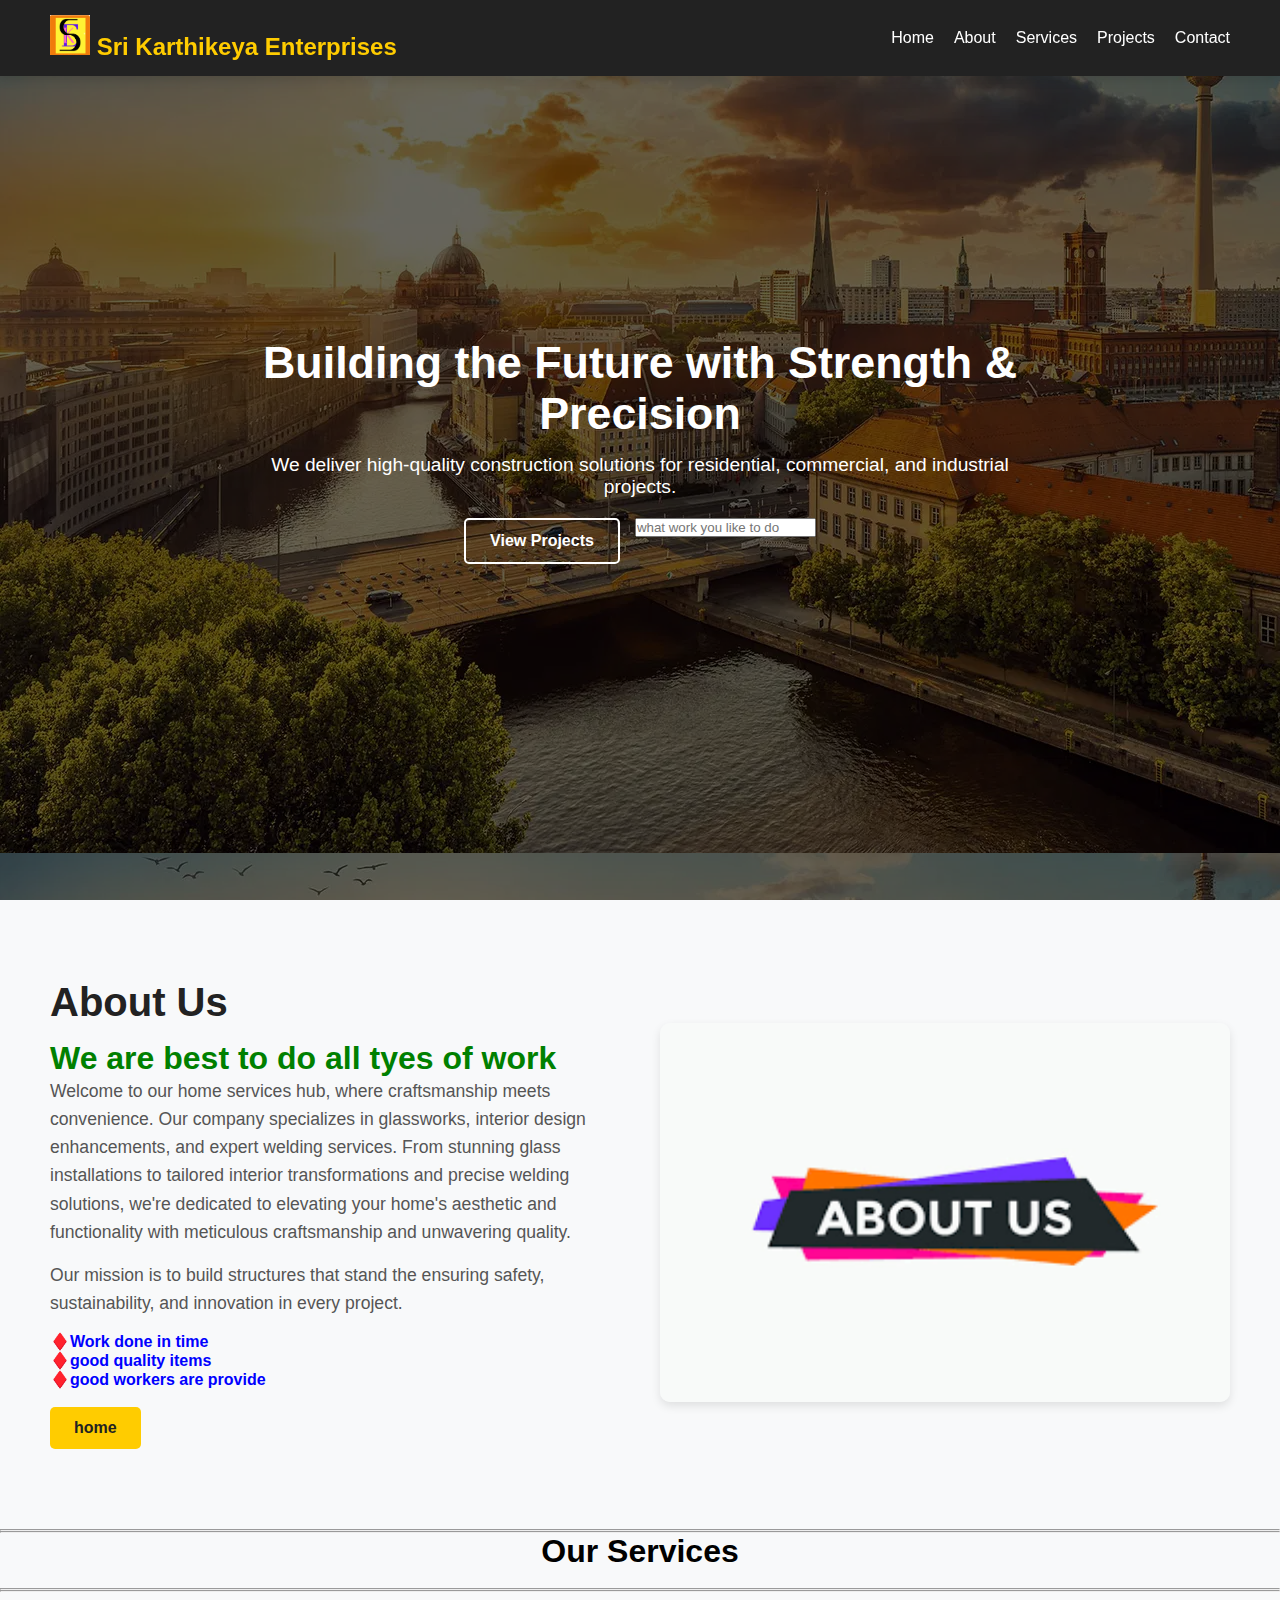
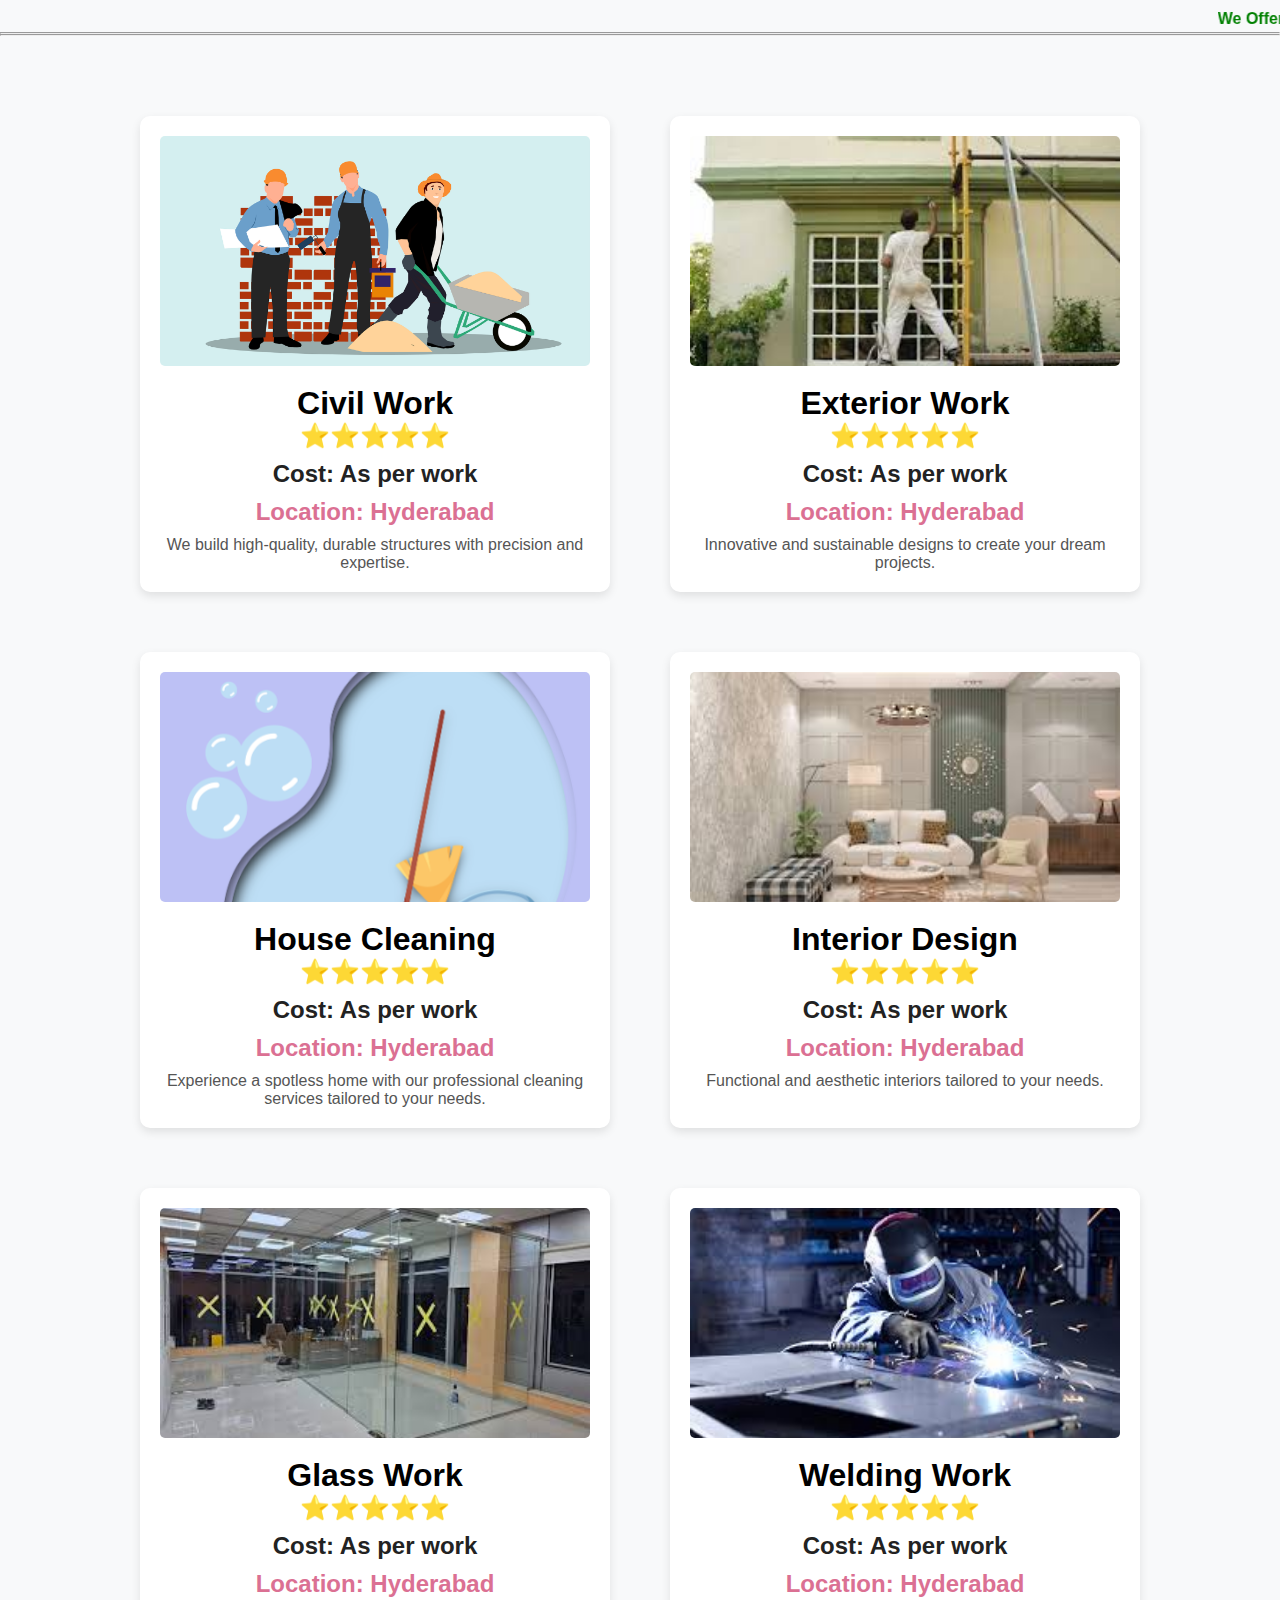
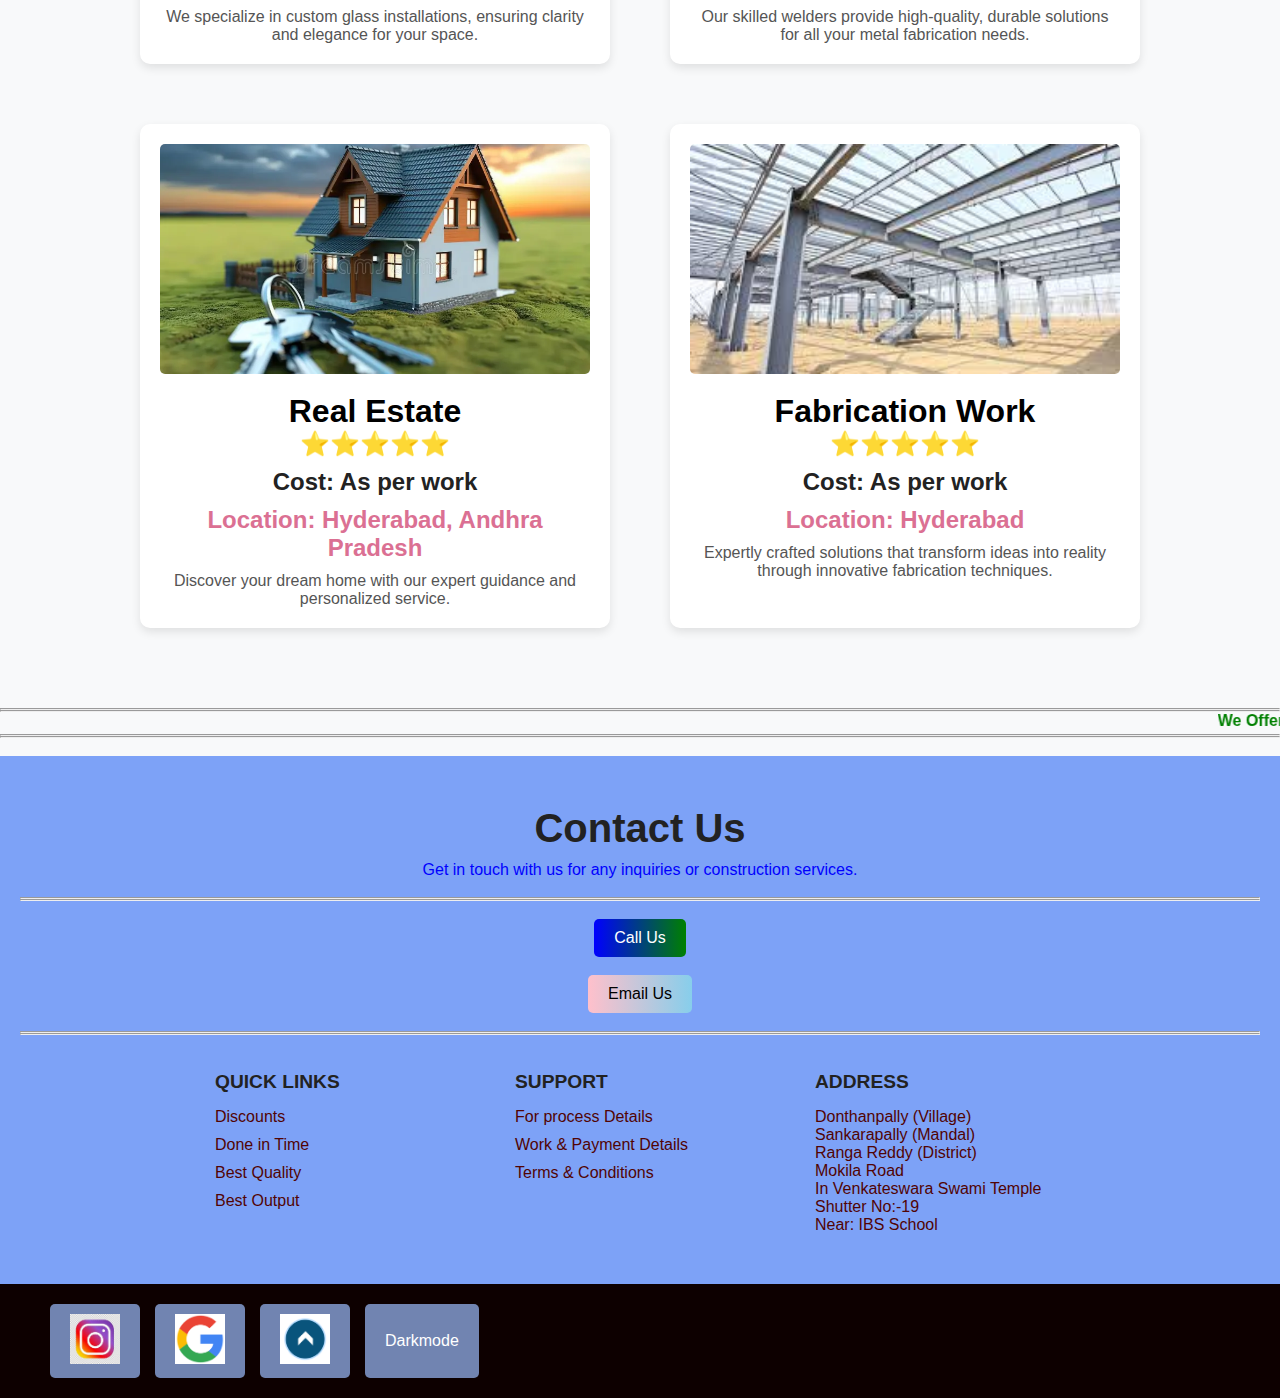
<file: index.html>
<!DOCTYPE html>
<html lang="en">
<head>
    <meta charset="UTF-8">
    <meta name="viewport" content="width=device-width, initial-scale=1.0">
    <title>Sri Karthikeya Enterprises</title>
    <link rel="stylesheet" href="karthikeya.css">
    <script defer src="karthikeya.js"></script>
</head>
<body>

    <!-- Header Section -->
    <header>
        <div class="container">
            <a href="#" class="logo">
                <image src="images\logo.png" width="40" height="40">      Sri Karthikeya Enterprises</image></a>
            <nav>
                <ul class="nav-links">
                    <li><a href="#">Home</a></li>
                    <li><a href="#">About</a></li>
                    <li><a href="#">Services</a></li>
                    <li><a href="#">Projects</a></li>
                    
                    <li><a href="#">Contact</a></li>
                </ul>
            </nav>
            
            <div class="hamburger" onclick="toggleMenu()">☰</div>
        </div>
    </header>
 <!-- Hero Section -->
 <section class="hero">
    <div class="overlay"></div>
    <div class="hero-content">
        <h1>Building the Future with Strength & Precision</h1>
        <p>We deliver high-quality construction solutions for residential, commercial, and industrial projects.</p>
        <div class="hero-buttons">
            
            <a href="https://www.instagram.com/sri_karthikeya_enterprise?utm_source=ig_web_button_share_sheet&igsh=ZDNlZDc0MzIxNw==" class="btn-secondary">View Projects</a>
            <!--===============Banner================-->
                <form class="form">
                    <input type="text" list="mylist" placeholder="what work you like to do">
                    <datalist id="mylist">
                        <option>Real State,hyd</option>
                        <option>Civil Work</option>
                        <option>Exterior Work</option>
                        <option>House Cleaning</option>
                        <option>Glass Fitting</option>
                        <option>Interior Work</option>
                        <option>Welding Work</option>
                    </datalist>

        </div>
    </div>
</section>
<!--about ou-->

 <p><section class="about">
    <div class="container">
        <div class="about-content">
        <h2>About Us</h2>
        <h1 class="hii">We are best to do all tyes of work</h1>
        <p>Welcome to our home services hub, where craftsmanship meets convenience. Our company specializes in glassworks, interior design enhancements, and expert welding services. From stunning glass installations to tailored interior transformations and precise welding solutions, we're dedicated to elevating your home's aesthetic and functionality with meticulous craftsmanship and unwavering quality.</p>
        <p>Our mission is to build structures that stand the ensuring safety, sustainability, and innovation in every project.</p>
         <h4 class="bye">♦️Work done in time<br>
          ♦️good quality items<br>
          ♦️good workers are provide</h4><br>
        <a href="#" class="btn-primary">home</a>
    </div>
        <div class="about-image">
            <img src="images\aboutus.png" alt="Construction Work">
        </div>
    </div> 
</section>
<hr><hr>
<!-- services section -->
 <center><h1>Our Services </h1></center><br><hr><hr>
 <br><marquee><h4 class="hii">We Offer a Wide Range of Construction Services Tailored to Meet Your Needs.</h4></marquee><br><hr><hr>
<section class="services">
    <div class="container">

        <div class="services-grid">
            <div class="service-item">
                <img src="images\civil.png" alt="General Construction">
                <h1>Civil Work</h1>
                <h3>⭐⭐⭐⭐⭐</h3>
                <h3>Cost: As per work</h3>
                <h3 class="hari">Location: Hyderabad</h3>
                <p>We build high-quality, durable structures with precision and expertise.</p>
            </div>
            
            <div class="service-item">
                <img src="images\exter.png" alt="Architectural Design">
                <h1>Exterior Work</h1>
                <h3>⭐⭐⭐⭐⭐</h3>
                <h3>Cost: As per work</h3>
                <h3 class="hari">Location: Hyderabad</h3>
                <p>Innovative and sustainable designs to create your dream projects.</p>
            </div>

            <div class="service-item">
                <img src="images\house.png" alt="Renovation & Remodeling">
                <h1>House Cleaning</h1>
                <h3>⭐⭐⭐⭐⭐</h3>
                <h3>Cost: As per work</h3>
                <h3 class="hari">Location: Hyderabad</h3>
                <p>Experience a spotless home with our professional cleaning services tailored to your needs.</p>
            </div>

            <div class="service-item">
                <img src="images\intel.png" alt="Interior Design">
                <h1>Interior Design</h1>
                <h3>⭐⭐⭐⭐⭐</h3>
                <h3>Cost: As per work</h3>
                <h3 class="hari">Location: Hyderabad</h3>
                <p>Functional and aesthetic interiors tailored to your needs.</p>
            </div>
            <div class="service-item">
                <img src="images\glass.png" alt="Glass work">
                <h1>Glass Work</h1>
                <h3>⭐⭐⭐⭐⭐</h3>
                <h3>Cost: As per work</h3>
                <h3 class="hari">Location: Hyderabad</h3>
                <p>We specialize in custom glass installations, ensuring clarity and elegance for your space.</p>
            </div>
            <div class="service-item">
                <img src="images\welding.png" alt="Welding work">
                <h1>Welding Work</h1>
                <h3>⭐⭐⭐⭐⭐</h3>
                <h3>Cost: As per work</h3>
                <h3 class="hari">Location: Hyderabad</h3>
                <p> Our skilled welders provide high-quality, durable solutions for all your metal fabrication needs.</p>
            </div>
            <div class="service-item">
                <img src="images\real.png" alt="Real Estate">
                <h1>Real Estate</h1>
                <h3>⭐⭐⭐⭐⭐</h3>
                <h3>Cost: As per work</h3>
                <h3 class="hari">Location: Hyderabad, Andhra Pradesh</h3>
                <p>Discover your dream home with our expert guidance and personalized service.</p>
            </div>   
                <div class="service-item">
                    <img src="images\fab.png" alt="Welding work">
                    <h1>Fabrication Work</h1>
                    <h3>⭐⭐⭐⭐⭐</h3>
                    <h3>Cost: As per work</h3>
                    <h3 class="hari">Location: Hyderabad</h3>
                    <p> Expertly crafted solutions that transform ideas into reality through innovative fabrication techniques.</p>
                
            </div>
        </div>
    </div>
</section>
    <hr><hr><marquee><h4 class="hii">We Offer The Best Service In Lowest Price </h4></marquee><br>
    <hr><hr><br>
<!--contact ous-->
<section class="contact">
    <h2>Contact Us</h2>
    <p class="bye">Get in touch with us for any inquiries or construction services.</p>
<br>
   <hr><hr><br>
 <button id="callButton">Call Us</button> <br><br>
<button id="emailButton">Email Us</button> <br><br><hr><hr><br><br>

    <div class="container">
        
        <div class="contact-content">
            <div class="contact-column">
                <h3>Quick Links</h3>
                <ul>
                    <li>Discounts</li>
                    <li>Done in Time</li>
                    <li>Best Quality</li>
                    <li>Best Output</a></li>
                </ul>
            </div>

            <!-- Support -->
            <div class="contact-column">
                <h3>Support</h3>
                <ul>
                    <li>For process Details </li>
                    <li>Work & Payment Details</li>
                    <li>Terms & Conditions</li>
                </ul>
            </div>

            <!-- Address -->
            <div class="contact-column">
                <h3>Address</h3>
                <p>Donthanpally (Village)</p>
                <p>Sankarapally (Mandal)</p>
                <p>Ranga Reddy (District)</p>
                <p>Mokila Road</p>
                <p>In Venkateswara Swami Temple</p>
                <p>Shutter No:-19</p>
                <p>Near: IBS School</p>
            </div>
            
        </div>
    </div>
</section>

<footer class="footer">
    <div class="container">
        <!-- Footer Buttons -->
        <div class="footer-buttons">
            <a href="https://www.instagram.com/sri_karthikeya_enterprise?utm_source=ig_web_button_share_sheet&igsh=ZDNlZDc0MzIxNw==" target="_blank" class="footer-btn back-to-top"><img src="images\inst.png" height="50" width="50"></a>
            <a href="https://g.co/kgs/AZqjdVV/" target="_blank" class="footer-btn back-to-top"><img src="images\google.png"height="50" width="50"></a>
            <a href="#" class="footer-btn back-to-top"><img src="images\back2 top.png"height="50" width="50" ></a>
            <button onclick="darkMode()" class="footer-btn back-to-top">Darkmode</button>

        </div>
    </div>
</footer>

</body>
</html>
</file>
<file: karthikeya.css>
* {
    margin: 0;
    padding: 0;
    box-sizing: border-box;
    font-family: Arial, sans-serif;
}

body {
    background-color: #f8f9fa;
}


header {
    background: #222;
    color: white;
    padding: 15px 0;
    position: fixed;
    width: 100%;
    top: 0;
    left: 0;
    z-index: 1000;
    box-shadow: 0 4px 10px rgba(0, 0, 0, 0.1);
}

.container {
    max-width: 1200px;
    margin: auto;
    display: flex;
    justify-content: space-between;
    align-items: center;
    padding: 0 10px;
}


.logo {
    font-size: 24px;
    font-weight: bold;
    color: #ffcc00;
    text-decoration: none;
}

.logo span {
    color: white;
}


.nav-links {
    list-style: none;
    display: flex;
    gap: 20px;
}

.nav-links li {
    display: inline;
}

.nav-links a {
    color: white;
    text-decoration: none;
    font-size: 16px;
    transition: color 0.3s;
}

.nav-links a:hover {
    color: #ffcc00;
}

.cta {
    background: #ffcc00;
    color: #222;
    padding: 10px 20px;
    text-decoration: none;
    font-weight: bold;
    border-radius: 5px;
    transition: background 0.3s;
}

.cta:hover {
    background: #e6b800;
}

.hamburger {
    display: none;
    font-size: 28px;
    cursor: pointer;
    color: white;
}


@media (max-width: 768px) {
    .nav-links {
        display: none;
        flex-direction: column;
        position: absolute;
        top: 60px;
        left: 0;
        width: 100%;
        background: #222;
        text-align: center;
        padding: 10px 0;
    }

    .nav-links.active {
        display: flex;
    }

    .nav-links li {
        padding: 10px 0;
    }

    .hamburger {
        display: block;
    }
}

.hero-content {
    position: relative;
    z-index: 1;
    max-width: 800px;
    padding: 20px;
}

.hero h1 {
    font-size: 2.8rem;
    font-weight: bold;
    margin-bottom: 15px;
}

.hero p {
    font-size: 1.2rem;
    margin-bottom: 20px;
}


.hero-buttons {
    display: flex;
    gap: 15px;
    justify-content: center;
}

.btn-primary, .btn-secondary {
    padding: 12px 24px;
    font-size: 1rem;
    text-decoration: none;
    font-weight: bold;
    border-radius: 5px;
    transition: 0.3s;
}

.btn-primary {
    background: #ffcc00;
    color: #222;
}

.btn-primary:hover {
    background: #e6b800;
}

.btn-secondary {
    background: transparent;
    color: white;
    border: 2px solid white;
}

.btn-secondary:hover {
    background: white;
    color: #222;
}

.hero {
    position: relative;
    width: 100%;
    height: 100vh;
    background: url('images\img1.png');
    display: flex;
    align-items: center;
    justify-content: center;
    text-align: center;
    color: white;
}

.hero .overlay {
    position: absolute;
    top: 0;
    left: 0;
    width: 100%;
    height: 100%;
    background: rgba(0, 0, 0, 0.6); 
}

.hero {
    background: url('images/image.png');
    background-blend-mode: darken;
}
   
.about {
    background: #f8f9fa;
    padding: 80px 20px;
}

.container {
    max-width: 1200px;
    margin: auto;
    display: flex;
    align-items: center;
    justify-content: space-between;
    gap: 40px;
}

.about-content {
    flex: 1;
    text-align: left;
}

.about h2 {
    font-size: 2.5rem;
    color: #222;
    margin-bottom: 15px;
}

.about p {
    font-size: 1.1rem;
    color: #555;
    line-height: 1.6;
    margin-bottom: 15px;
}


.btn-primary {
    display: inline-block;
    padding: 12px 24px;
    background: #ffcc00;
    color: #222;
    text-decoration: none;
    font-weight: bold;
    border-radius: 5px;
    transition: 0.3s;
}

.btn-primary:hover {
    background: #e6b800;
}


.about-image {
    flex: 1;
}

.about-image img {
    width: 100%;
    border-radius: 10px;
    box-shadow: 0 4px 10px rgba(0, 0, 0, 0.1);
}


.services {
    background: #f8f9fa;
    padding: 80px 20px;
    text-align: center;
}

.container {
    max-width: 1200px;
    margin: auto;
}

h2 {
    font-size: 2.5rem;
    color: #222;
    margin-bottom: 10px;
}

.section-description {
    font-size: 1.2rem;
    color: #555;
    margin-bottom: 30px;
}


.services-grid {
    .services-grid {
        display: "services-grid";
        grid-template-columns: repeat(2, 1fr); /* 2 columns */
        gap: 20px;
    }
    
}


.service-item {
    background: white;
    padding: 20px;
    border-radius: 10px;
    box-shadow: 0 4px 10px rgba(0, 0, 0, 0.1);
    transition: transform 0.3s, box-shadow 0.3s;
}

.service-item:hover {
    transform: translateY(-5px);
    box-shadow: 0 6px 15px rgba(0, 0, 0, 0.15);
}

.service-item img {
    width: 100%;
    height: 150px;
    object-fit: cover;
    border-radius: 5px;
    margin-bottom: 15px;
}

h3 {
    font-size: 1.5rem;
    color: #222;
    margin-bottom: 10px;
}

.service-item p {
    font-size: 1rem;
    color: #555;
}

.services-grid {
    display: grid;
    grid-template-columns: repeat(2, 1fr); 
    gap: 60px;
    max-width: 1000px; 
    margin: auto; 
}


.service-item {
    background: white;
    padding: 20px;
    border-radius: 10px;
    box-shadow: 0 4px 10px rgba(0, 0, 0, 0.1);
    text-align: center;
}


.service-item img {
    width: 100%;
    height: 230px;
    object-fit: cover;
    border-radius: 5px;
    margin-bottom: 15px;
}

h2 {
    font-size: 2.5rem;
    color: #222;
    margin-bottom: 10px;
}

.section-description {
    font-size: 1.2rem;
    color: #f3efef;
    margin-bottom: 30px;
}

.contact {
    background: #730303;
    padding: 60px 20px;
    text-align: center;
}

.contact {
    background: #7DA2F7;
    padding: 50px 20px;
    color: rgb(81, 4, 4);
    text-align: center;
}


.contact-header {
    margin-bottom: 30px;
}

.contact-header h2 {
    font-size: 2rem;
    font-weight: bold;
}

.contact-header p {
    font-size: 1.2rem;
}


.contact-content {
    display: flex;
    justify-content: center;
    gap: 50px;
    flex-wrap: wrap;
    max-width: 1000px;
    margin: auto;
}


.contact-column {
    flex: 1;
    min-width: 250px;
    text-align: left;
}

.contact-column h3 {
    font-size: 1.2rem;
    font-weight: bold;
    margin-bottom: 15px;
    text-transform: uppercase;
}

.contact-column ul {
    list-style: none;
    padding: 0;
}

.contact-column ul li {
    margin-bottom: 10px;
}

.contact-column ul li a {
    color: rgb(108, 11, 11);
    text-decoration: none;
    font-size: 1rem;
    transition: 0.3s;
}

.contact-column ul li a:hover {
    text-decoration: underline;
}


.footer {
    background: #0d0000;
    padding: 20px;
    text-align: center;
}


.footer-buttons {
    display: flex;
    justify-content: center;
    gap: 15px;
    flex-wrap: wrap;
}

.footer-btn {
    background: #7184b1;
    color: white;
    padding: 10px 20px;
    border: none;
    text-decoration: none;
    font-size: 1rem;
    border-radius: 5px;
    transition: 0.3s;
}

.footer-btn:hover {
    background: #4E81F2;
}

.back-to-top {
    cursor: pointer;
}


.back-to-top:hover {
    background: #ff9800;
}

.hii{
    color: green;
}
.bye{
    color: blue;
}
.hari{
    color: palevioletred;
}
.hari1{
    color: #ff9800;
}


.dark-mode {
    background-color: #121212;
    color: white;
}

.dark-mode header {
    background: #333;
}

.dark-mode .nav-links a {
    color: white;
}

.dark-mode .hero {
    background: url('images/image.png');
    background-blend-mode: darken;
}

.dark-mode .about,
.dark-mode .services,
.dark-mode .contact {
    background: #1e1e1e;
    color: white;
}

.dark-mode .service-item {
    background: #252525;
    color: white;
}

.dark-mode .footer {
    background: #111;
}

.dark-mode .btn-primary {
    background: #ffcc00;
    color: black;
}

#callButton {
    background: linear-gradient(to right, blue, green);
    color: white;
    padding: 10px 20px;
    border: none;
    border-radius: 5px;
    cursor: pointer;
    font-size: 16px;
}

#emailButton {
    background: linear-gradient(to right, pink, skyblue);
    color: black;
    padding: 10px 20px;
    border: none;
    border-radius: 5px;
    cursor: pointer;
    font-size: 16px;
}


@media (max-width: 768px) {
    .hero h1 {
        font-size: 2rem;
    }

    .hero p {
        font-size: 1rem;
    }

    .hero-buttons {
        flex-direction: column;
    }

    .btn-primary, .btn-secondary {
        width: 100%;
        text-align: center;
    }
    .services-grid {
        grid-template-columns: 1fr;
    }
    .services-grid {
        display: grid;
        grid-template-columns: repeat(2, 1fr); 
        gap: 20px;
    }
    .services-grid {
        grid-template-columns: 1fr; 
    }
    .container {
        flex-direction: column;
        text-align: center;
    }

    .about-content {
        text-align: center;
    }
    .contact-content {
        flex-direction: column;
        text-align: center;
    }

    .contact-column {
        text-align: center;
    }
    .footer-buttons {
        flex-direction: column;
        align-items: center;
    }
}
</file>
